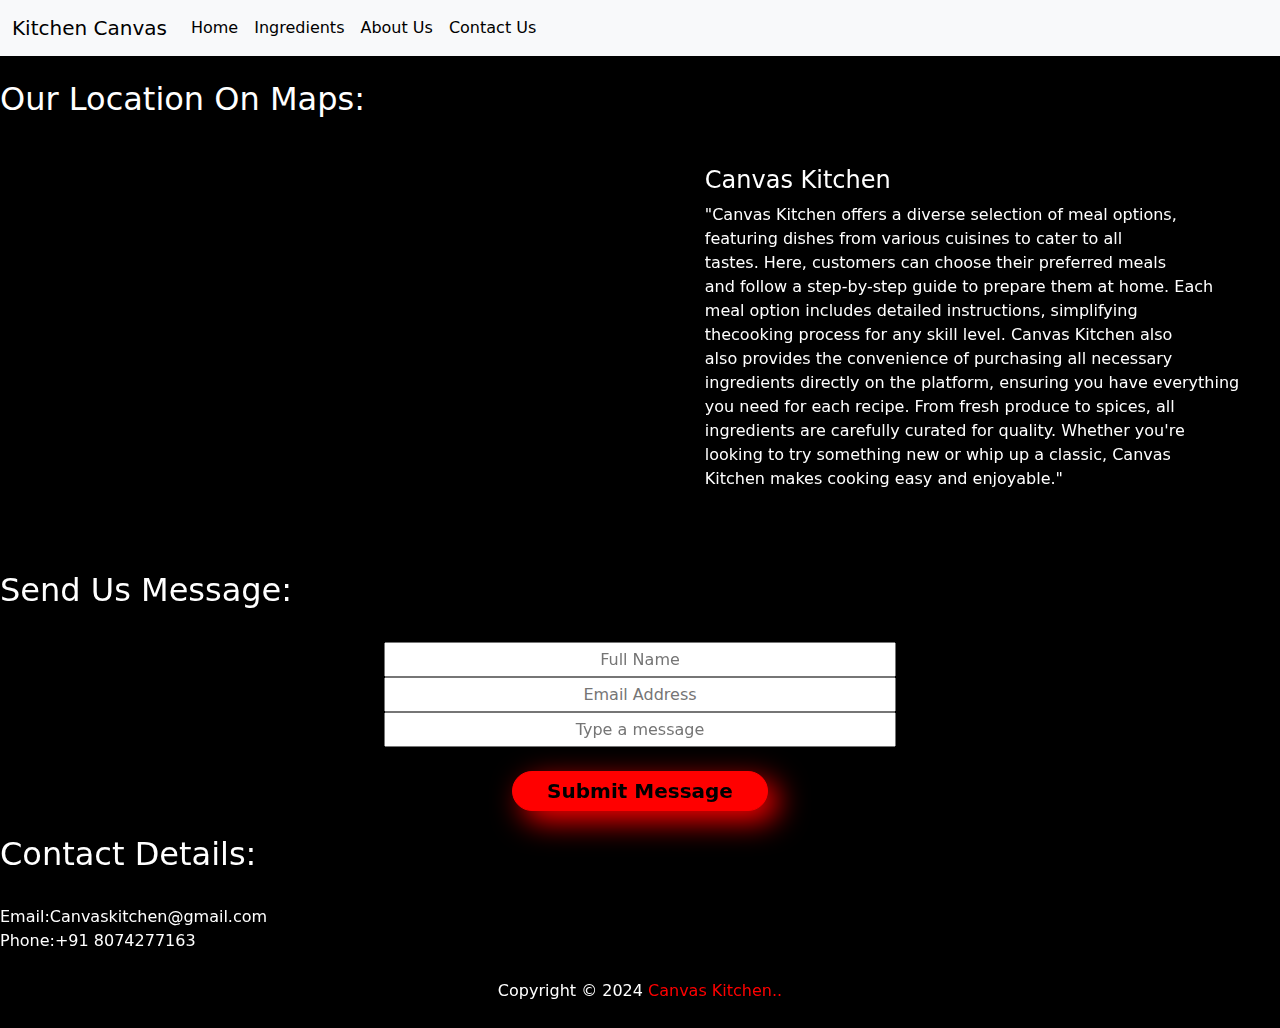
<file: contact.html>
<!DOCTYPE html>
<html lang="en">
<head>
    <meta charset="UTF-8">
    <meta name="viewport" content="width=device-width, initial-scale=1.0">
    <title>Document</title>
    <link rel="stylesheet" href="https://cdnjs.cloudflare.com/ajax/libs/font-awesome/6.6.0/css/all.min.css" integrity="sha512-Kc323vGBEqzTmouAECnVceyQqyqdsSiqLQISBL29aUW4U/M7pSPA/gEUZQqv1cwx4OnYxTxve5UMg5GT6L4JJg==" crossorigin="anonymous" referrerpolicy="no-referrer" />
    <link href="https://cdn.jsdelivr.net/npm/bootstrap@5.3.3/dist/css/bootstrap.min.css" rel="stylesheet" integrity="sha384-QWTKZyjpPEjISv5WaRU9OFeRpok6YctnYmDr5pNlyT2bRjXh0JMhjY6hW+ALEwIH" crossorigin="anonymous">
</head>
<style>
    body{
        background-color:black;
        color: white;
    } 
    .socialmedia{
        margin-top: 0px;
        display: flex;
        justify-content: center;
        gap: 5px;
    }
    .insta{
        color: palevioletred;
        font-size: 40px;
    }
    .insta:hover{
        color: white;
    }
    .facebook:hover{
        color: white;
    }
    .twitter:hover{
        color: white;
    }
    .facebook,.twitter{
        color: rgb(115, 115, 239);
        font-size: 40px;
    }
    .footer{
        margin: 2%;
        
    }
    .footer span{
        color: red;
    }
    .send_msg input{
        margin-left: 30%;
        height: 35px;
        text-align: center;
        width: 40%;
    }
    .send_msg button{
        width: 20%;
        margin-left:40%;
        text-align: center;
        height: 40px;
        background-color: red;
        font-size: 20px;
        font-weight: bolder;
        border-radius: 20px;
        border: 1px solid red;
        box-shadow: 10px 10px 30px red;
    }
   .location{
    display: flex;
    justify-content: center;
    align-items: center;
    gap: 5%;
   }
   @media screen and (max-width: 768px) {
    

    .insta, .facebook, .twitter {
        font-size: 30px; /* Reduce icon size */
    }

    .send_msg input {
        margin-left: 10%; /* Center align inputs */
        width: 80%;
    }

    .send_msg button {
        margin-left: 30%;
        width: 40%;
    }

    .footer {
        margin: 5%;
        text-align: center; /* Center align footer text */
    }

    .location {
        flex-direction: column; /* Stack location details vertically */
        gap: 15px;
    }
}

/* For phones and smaller devices (width <= 480px) */
@media screen and (max-width: 480px) {
    
    .insta, .facebook, .twitter {
        font-size: 25px; /* Further reduce icon size */
    }

    .send_msg input {
        width: 90%;
        margin-left: 5%; /* Center inputs */
    }

    .send_msg button {
        width: 50%;
        margin-left: 25%; /* Center the button */
        font-size: 18px; /* Adjust button font size */
    }

    .footer {
        margin: 10%;
        font-size: 14px; /* Smaller footer text */
    }

    .location {
        flex-direction: column; /* Stack elements */
        gap: 20px; /* Increase spacing */
    }
    .location .map{
      width: 300px;
    }
}

</style>
<body>
    <nav class="navbar navbar-expand-lg bg-body-tertiary">
        <div class="container-fluid">
          <a class="navbar-brand" href="#">Kitchen Canvas</a>
          <button class="navbar-toggler" type="button" data-bs-toggle="collapse" data-bs-target="#navbarNav" aria-controls="navbarNav" aria-expanded="false" aria-label="Toggle navigation">
            <span class="navbar-toggler-icon"></span>
          </button>
          <div class="collapse navbar-collapse" id="navbarNav">
            <ul class="navbar-nav">
              <li class="nav-item">
                <a class="nav-link active" aria-current="page" href="./index.html">Home</a>
              </li>
              <li class="nav-item">
                <a class="nav-link active" href="./items.html">Ingredients</a>
              </li>
              <li class="nav-item">
                <a class="nav-link active" href="./about.html">About Us</a>
              </li>
              <li class="nav-item">
                <a class="nav-link active" href="./contact.html">Contact Us</a>
              </li>
            </ul>
          </div>
        </div>
      </nav><br>
      <h2>Our Location On Maps:</h2><br>
      <div class="location">
        <div>
        <iframe class="map" src="https://www.google.com/maps/embed?pb=!1m18!1m12!1m3!1d15221.953228351444!2d78.3906161!3d17.484188500000005!2m3!1f0!2f0!3f0!3m2!1i1024!2i768!4f13.1!3m3!1m2!1s0x3bcb91b5be1f29c3%3A0xf5af71d23e422328!2sKukatpally%20Housing%20Board%20Colony%2C%20Kukatpally%2C%20Hyderabad%2C%20Telangana!5e0!3m2!1sen!2sin!4v1732191580738!5m2!1sen!2sin" width="600" height="390" style="border:0;" allowfullscreen="" loading="lazy" referrerpolicy="no-referrer-when-downgrade"></iframe>
        </div>
        <div>
        <h4>Canvas Kitchen</h4>
        <p>"Canvas Kitchen offers a diverse selection of meal options, <br>
            featuring dishes from various cuisines to cater to all    <br>
            tastes. Here, customers can choose their preferred meals <br>
            and follow a step-by-step guide to prepare them at home. Each<br>
            meal option includes detailed instructions, simplifying <br>
            thecooking process for any skill level. Canvas Kitchen also <br>
            also provides the convenience of purchasing all necessary <br>
            ingredients directly on the platform, ensuring you have everything <br>
            you need for each recipe. From fresh produce to spices, all <br>
            ingredients are carefully curated for quality. Whether you're <br>
            looking to try something new or whip up a classic, Canvas<br> Kitchen makes
            cooking easy and enjoyable."</p><br>
              <div class="socialmedia">
                <div class="facebook"><i  class="fa-brands fa-square-facebook"></i></div>
                <div class="insta"><i class="fa-brands fa-square-instagram"></i></div>
                <div class="twitter"><i class="fa-brands fa-square-twitter"></i></div>
              </div>

        </div>
      </div><br>
      <div class="send_msg">
        <h2>Send Us Message:</h2><br>
        <input id="name"type="text" placeholder="Full Name"><br>
        <input id="email" type="text" placeholder="Email Address"><br>
        <input id="message" type="text" placeholder="Type a message"><br><br>
        <button id="btn">Submit Message</button>
      </div><br>
      <div class="contact">
        <h2>Contact Details:</h2><br>
        <p>Email:Canvaskitchen@gmail.com<br>
        Phone:+91 8074277163</p>
      </div>
      <div class="footer">
      <center>Copyright © 2024 <span>Canvas Kitchen..</span> </center>
      </div>
      <script src="./contact.js"></script>
    <script src="https://cdn.jsdelivr.net/npm/bootstrap@5.3.3/dist/js/bootstrap.bundle.min.js" integrity="sha384-YvpcrYf0tY3lHB60NNkmXc5s9fDVZLESaAA55NDzOxhy9GkcIdslK1eN7N6jIeHz" crossorigin="anonymous"></script>
</body>
</html>
</file>
